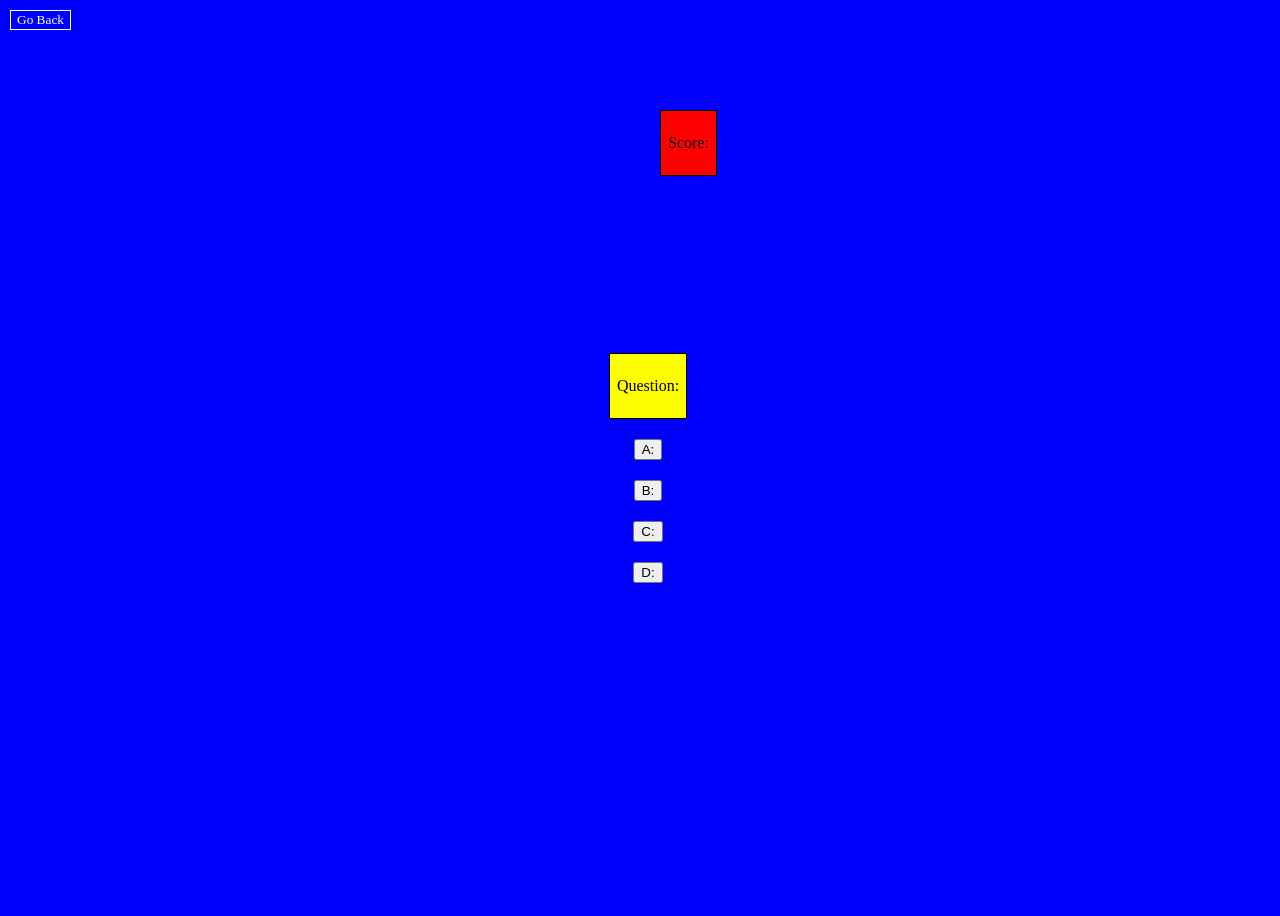
<file: English/EnglishInteractive.html>
<!DOCTYPE html>
<html lang="en">
    <head>
        <meta charset="utf-8">
        <meta name = "viewport" content="width=device-width, initial-scale=1.0">
        <title>English Interactive</title>
        <link rel="stylesheet" href="./ENGL.css">
        <script src="EnglishTest.js" defer></script>
    </head>
    <body class = "english-body">
        <input type="button" id = "go-back-button" value="Go Back" onclick="history.back()">
        
        <div class ="score-board">
            <p id = "Score">Score: </p>
        </div>
        <div class="question">
            <p id = "question-text">Question: </p>
        </div>
        <div class="choices">
            
            <button id = "choice-buttonA" onclick = "selectChoice(1)">A: </button>
            <button id = "choice-buttonB" onclick = "selectChoice(2)">B: </button>
            <button id = "choice-buttonC" onclick = "selectChoice(3)">C: </button>
            <button id = "choice-buttonD" onclick = "selectChoice(4)">D: </button>
        </div>
    </body> 
</html>
</file>
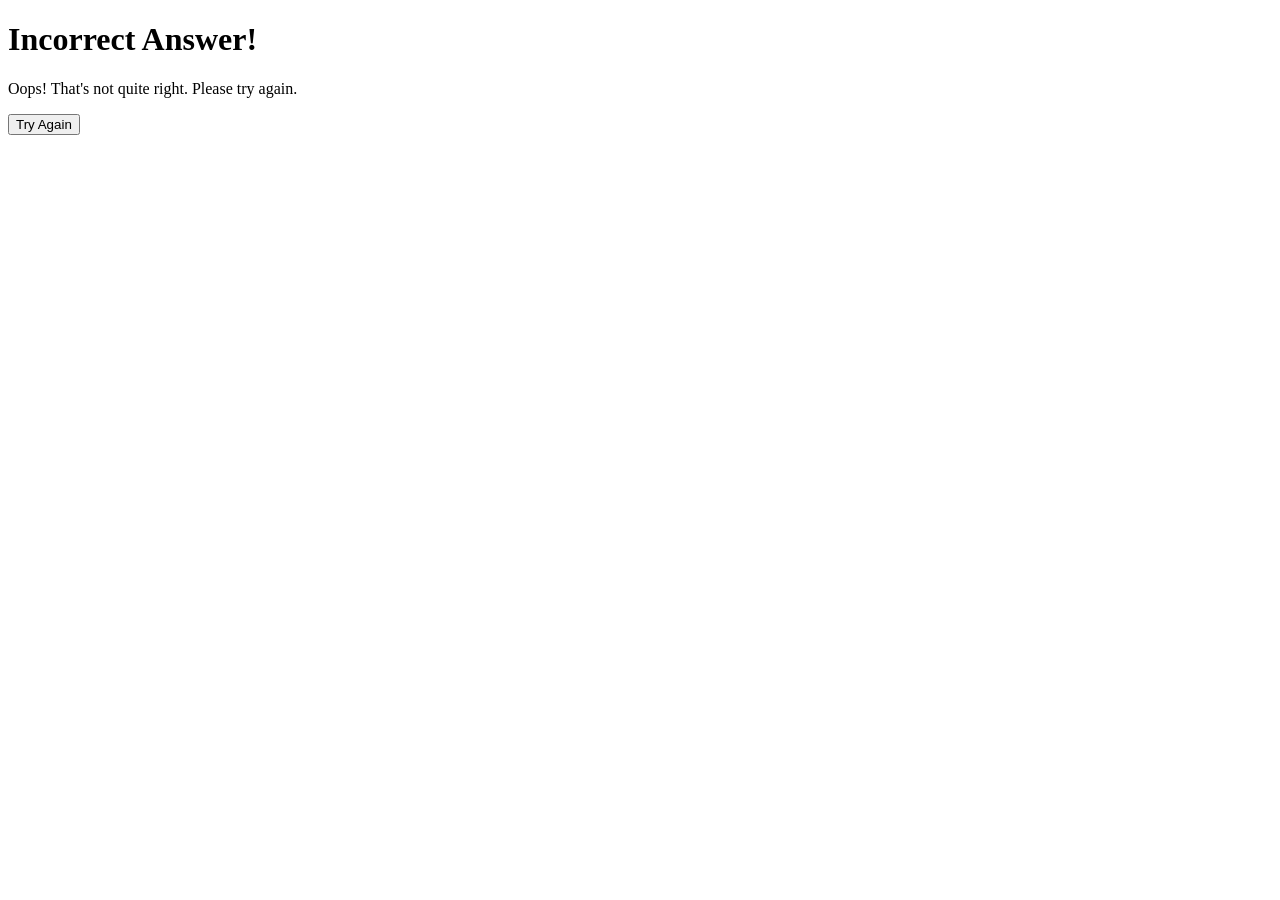
<file: Incorrect/Incorrect.html>
<!DOCTYPE html>
<html lang="en">
    <head>
        <meta charset="utf-8">
        <meta name = "viewport" content="width=device-width, initial-scale=1.0">
        <title>Educational Game</title>
        <link rel="stylesheet" href="./Incorrect.css">
        
    </head>
    <body id="incorrect-body">
        <div class="container">
            <h1 class="title">Incorrect Answer!</h1>
            <p class="message">Oops! That's not quite right. Please try again.</p>
            <button class="retry-button" onclick="location.reload()">Try Again</button>
        </div>
    </body>
</file>
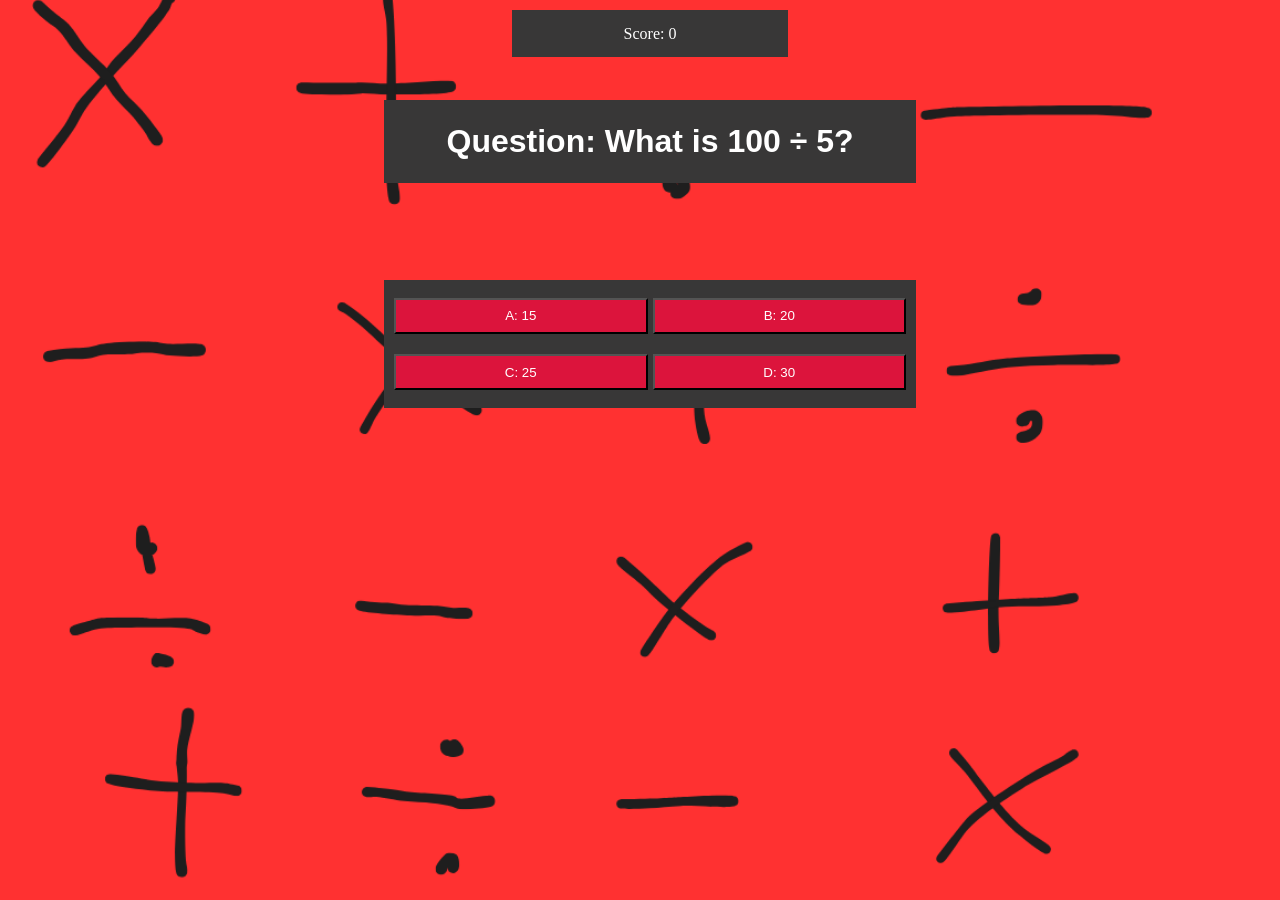
<file: math/math.html>
<!DOCTYPE html>
<html lang="en">
    <head>
        <meta charset="utf-8">
        <title>Educational Game</title>
        <meta name="viewport" content="width=device-width, initial-scale=1">
        <link rel="stylesheet" href="math.css">
        <link rel="stylesheet" href="math-background.css">
        <link rel="stylesheet" href="result.css">
        <script src="math.js" defer></script>
    </head>

    <body>
       <div class="score-board">
            <p id="score">Score: </p>
       </div>

       <div class="question">
         <h1 id="question-value">Question: </h1>
       </div>

       <div class="choice-box">
         <button class="choice" id="0">A: </button>
         <button class="choice" id="1">B: </button>
         <button class="choice" id="2">C: </button>
         <button class="choice" id="3">D: </button>
       </div>

       <div class="incorrect" style="background-color: #e74c3c;">
          <h1 class="answer-header">Incorrect</h1>
          <div class="answer">Answer: </div>
          <button class="next">Next</button>
       </div>
       
       <div class="correct" style="background-color: #26c281;">
          <h1 class="answer-header">Correct</h1>
          <div class="answer">Answer: </div>
          <button class="next">Next</button>
       </div>
       <div class="result-page">
         <div class="result-title">
               <h1>Results</h1>
               <h2>Nice Job!</h2>
         </div>
         <p class="result">You got: </p>
         <div class="buttons">
               <button id="english">English</button>
               <button id="home">Home Page</button>
               <button id="again">Try Again?</button>
         </div>
      </div>

    </body>
</html>
</file>
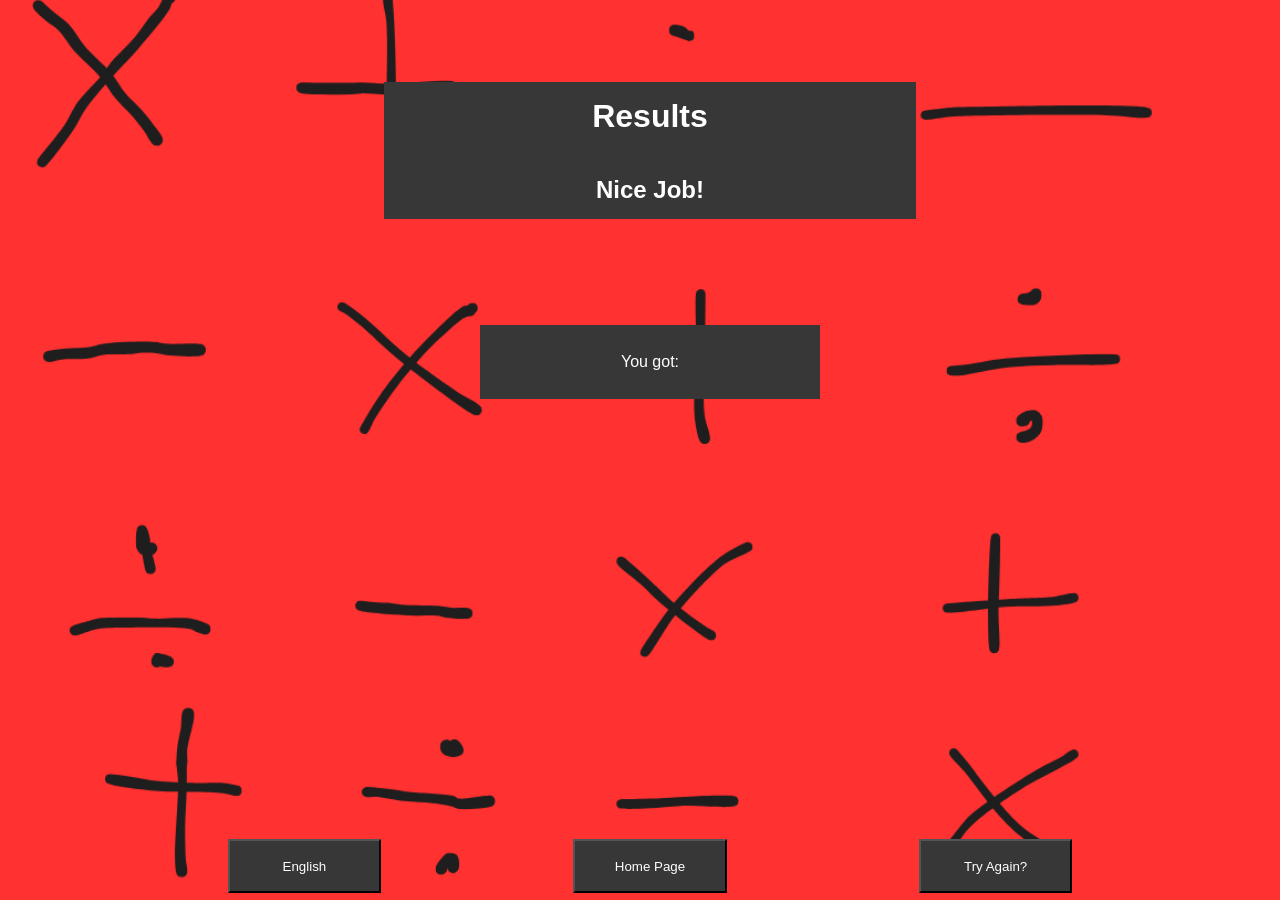
<file: math/result.html>
<!DOCTYPE html>
<html lang="en">
    <head>
        <meta charset="utf-8">
        <title>Educational Game</title>
        <meta name="viewport" content="width=device-width, initial-scale=1">
        <link rel="stylesheet" href="math-background.css">
        <link rel="stylesheet" href="result.css">
        <script src="math.js" defer></script>
    </head>

    <body>
        <div class="result-title">
            <h1>Results</h1>
            <h2>Nice Job!</h2>
        </div>
        <p class="result">You got: </p>
        <div class="buttons">
            <button id="english">English</button>
            <button id="home">Home Page</button>
            <button id="again">Try Again?</button>
        </div>
    </body>

</html>
</file>
<file: English/ENGL.css>
.english-body{
    display: flex;
    justify-content: center;
    align-items: center;
    flex-direction: column;
    height: 100vh;
    width: 100vw;
    background-color: blue;
}

#go-back-button{
    position: fixed;
   size: min-content;
   top: 10px;
   left: 10px;
   font-family: "Times New Roman", serif;
   background-color: blue;
   color: white;
   border: 1px solid white;
}

#go-back-button:hover{
    background-color: rgb(146, 155, 175);
    color: rgb(18, 18, 255);
    cursor: pointer;
}

.score-board{
    position: absolute;
     top: 10vh;
    left: 50vw;
    height: min-content;
    width : auto;
    margin: 20px;
    padding: 7px;
    border: 1px solid black;
    background-color: red;
    color: black;
    font-family: "Times New Roman", serif;
}

.question{
    left: 50vw;
    top: 10vh;
    size: auto;
    margin: 20px;
    padding: 7px;
    border: 1px solid black;
    background-color: yellow;
}

.choices{
    display: flex;
    flex-direction: column;
    justify-content: center;
    align-items: center;
    gap: 20px;
}

.choiceButtonA, .choiceButtonB, .choiceButtonC, .choiceButtonD{
    height: min-content;
    width: auto;
    padding: 4px;
    border: 1px solid rgb(37, 0, 0);
    background-color: orange;
    font-family: Verdana, Geneva, Tahoma, sans-serif;
    color: black;
}

.choiceButtonA:hover, .choiceButtonB:hover, .choiceButtonC:hover, .choiceButtonD:hover{
    background-color: rgb(55, 33, 0);
    color: rgb(206, 124, 0);
    cursor: pointer;
}
</file>
<file: Incorrect/Incorrect.css>
.incorrect-body{
    color: red;
    justify-content: center;
    display: flex;
    height: 100vh;
    width: 100vw;
}

.incorrect-header{
    margin: auto;
    font-size: 72px;
    color: black;
}
</file>
<file: math/math.css>
#math-title{
    color: black;
    font-family: "Comic Sans MS", "Arial";
}

.score-board{
    position: fixed;
    width: 20vw;
    height: 3vh;
    padding: 10px;
    margin: 10px;
    background-color: rgb(56, 55, 55);
    color: white;

    left: 50vw;
    transform: translateX(-50%);

    display: flex;
    justify-content: center;
    align-items: center; 
}

.question{
    position: fixed;
    width: 40vw;
    height: 7vh;
    padding: 10px;
    margin: 10px;
    background-color: rgb(56, 55, 55);
    color: white;

    top: 10vh;
    left: 50vw;
    transform: translateX(-50%);

    display: flex;
    justify-content: center;
    align-items: center;

    font-family: "Comic Sans MS", "Arial";
}

.choice-box{
    position: fixed;
    width: 40vw;
    height: 12vh;
    padding: 10px;
    margin: 10px;
    background-color: rgb(56, 55, 55);

    top: 30vh;
    left: 50vw;
    transform: translateX(-50%);
    

    display: flex;
    justify-content: center;
    align-items: center; 

    display: grid;
    grid-template-columns: repeat(2, 2fr);
    gap: 5px;

}

.choice{
    background-color: crimson;
    cursor: pointer;
    color: white;

    height: 4vh;
    font-family: "Comic Sans MS", "Arial";
}

.choice:hover{
    background-color: silver;
    color: black;
}

.incorrect{
    display: none;
    position: fixed;
    min-height: 100vh;
    min-width: 100vw;
    z-index: 1000;
    margin: 0;
}

.correct{
    display: none;
    position: fixed;
    min-height: 100vh;
    min-width: 100vw;
    z-index: 1010;
    margin: 0;
}

.answer-header{
    position: absolute;
    width: 20vw;
    height: 7vh;
    padding: 10px;
    margin: 10px;
    background-color: black;
    color: white;

    top: 5vh;
    left: 50vw;
    transform: translateX(-50%);

    display: flex;
    justify-content: center;
    align-items: center;

    font-family: "Comic Sans MS", "Arial";

}

.answer{
    position: absolute;
    width: 10vw;
    height: 5vh;
    padding: 10px;
    margin: 10px;
    background-color: black;
    color: white;

    top: 35vh;
    left: 50vw;
    transform: translateX(-50%);

    display: flex;
    justify-content: center;
    align-items: center;

    font-family: "Comic Sans MS", "Arial";
}
.next{
    position: absolute;
    width: 12vw;
    height: 8vh;
    padding: 10px;
    background-color: black;
    color: white;

    bottom: 0vh;
    right: 0vw;
    

    font-family: "Comic Sans MS", "Arial";
}
</file>
<file: math/math-background.css>
html, body{
    margin: 0;
    min-height: 100%;
}

body{
    position: fixed;
    background-image: url("images/math-background.png");
    background-repeat: no-repeat;
    background-size: cover;
    background-position: center;
}
</file>
<file: math/result.css>
.result-page{
    display: none;
    position: fixed;
    top: 0;
    left: 0;
    width: 100vw;
    height: 100vh;
    background-image: url("images/math-background.png");
    background-repeat: no-repeat;
    background-size: cover;
    background-position: center;
    z-index: 1100;
}


.result-title{
    position: fixed;
    width: 40vw;
    height: 13vh;
    padding: 10px;
    margin: 10px;
    background-color: rgb(56, 55, 55);
    color: white;

    top: 8vh;
    left: 50vw;
    transform: translateX(-50%);

    flex-direction: column;
    display: flex;
    justify-content: center;
    align-items: center;

    font-family: "Comic Sans MS", "Arial";
}

.result{
    position: fixed;
    width: 25vw;
    height: 6vh;
    padding: 10px;
    margin: 10px;
    background-color: rgb(56, 55, 55);
    color: white;

    top: 35vh;
    left: 50vw;
    transform: translateX(-50%);

    display: flex;
    justify-content: center;
    align-items: center;

    font-family: "Comic Sans MS", "Arial";
}

.buttons{
    position: fixed;
    width: 100vw;
    height: 8vh;
    padding: 10px;
    margin: 10px;

    top: 90vh;
    left: 50vw;
    transform: translateX(-50%);

    display: flex;
    justify-content: center;
    align-items: center;

    font-family: "Comic Sans MS", "Arial";
    grid-template-columns: repeat(3, 2fr);
    gap: 15vw;
}

#english{
    height: 6vh;
    width: 12vw;
    background-color: rgb(56, 55, 55);
    color: white;
}

#home{
    height: 6vh;
    width: 12vw;
    background-color: rgb(56, 55, 55);
    color: white;
}

#again{
    height: 6vh;
    width: 12vw;
    background-color: rgb(56, 55, 55);
    color: white;
}
</file>
